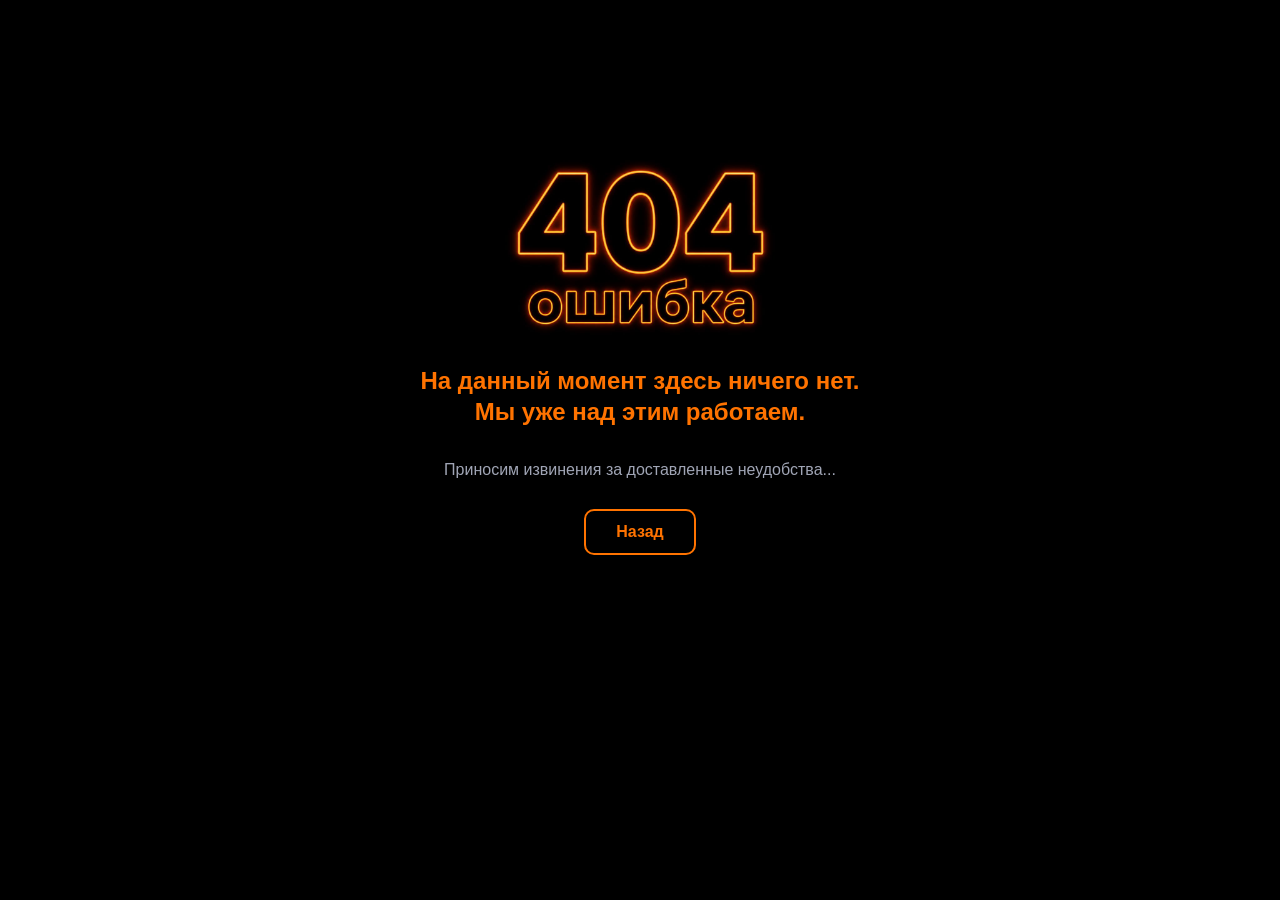
<file: html/CookiePolicy.html>
<!DOCTYPE html>
<html lang="ru">
<head>
    <meta charset="UTF-8">
    <meta name="viewport" content="width=device-width, initial-scale=1.0">
    <title>CookiePolicy</title>
    <style>
        body {
            background-color: #000000;
            color: #ffffff;
            font-family: 'Segoe UI', sans-serif;
            margin: 0;
            display: flex;
            justify-content: center;
            text-align: center;
        }
        main {
            padding: 20px;
            margin-top: 140px;
            display: flex;
            flex-direction: column;
            align-items: center;
        }
        main img {
            width: 320px;
            height: 180px;
            object-fit: cover;
            object-position: center;
            margin: 0 auto 25px auto;
        }
        h2 {
            font-weight: 600;
            color: #ff7300;
            text-align: center;
            margin: 0;
            line-height: 1.3;
        }
        h4 {
            font-weight: 400;
            color: #a0a5b5;
            margin-bottom: 30px;
            text-align: center;
        }
        .btn-back {
            padding: 12px 30px;
            color: #ff7300;
            text-decoration: none;
            font-weight: bold;
            border: 2px solid #ff7300;
            border-radius: 10px;
            transition: all 0.3s ease;
        }
        .btn-back:hover {
            background-color: #ff7300;
            color: #000000;
            box-shadow: 0 0 15px #ff7300;
            cursor: pointer;
        }
    </style>
</head>
<body>
    <main>
        <img src="../img/404-Error.jpg" alt="Ошибка 404">
        <h2>На данный момент здесь ничего нет.</h2>
        <h2 style="margin-bottom: 12px;">Мы уже над этим работаем.</h2>
        <h4>Приносим извинения за доставленные неудобства...</h4>
        <a href="#" class="btn btn-back" onclick="history.back(); return false;">Назад</a>
    </main>
</body>
</html>
</file>
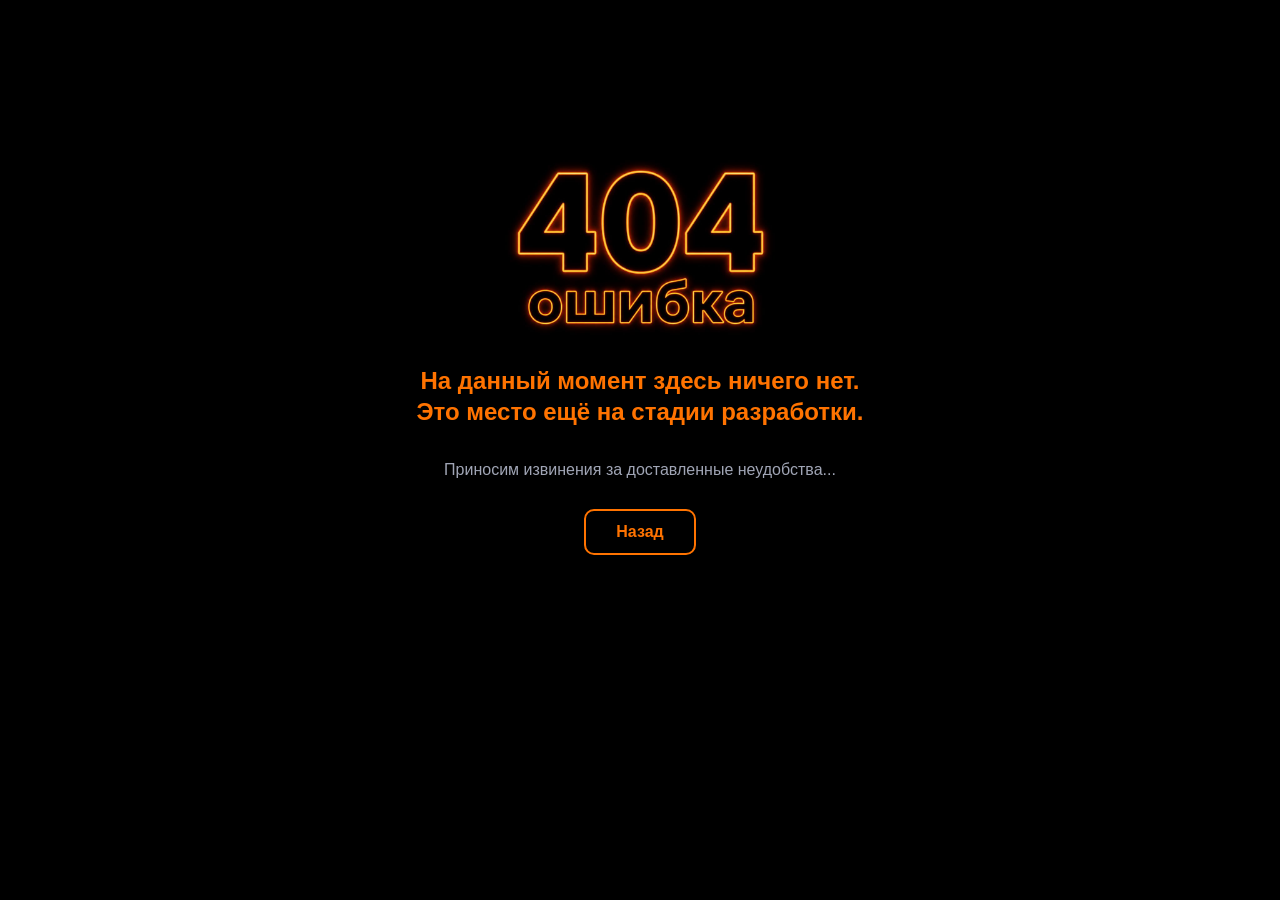
<file: html/PrivacyPolicy.html>
<!DOCTYPE html>
<html lang="ru">
<head>
    <meta charset="UTF-8">
    <meta name="viewport" content="width=device-width, initial-scale=1.0">
    <title>PrivacyPolicy</title>
    <style>
        body {
            background-color: #000000;
            color: #ffffff;
            font-family: 'Segoe UI', sans-serif;
            margin: 0;
            display: flex;
            justify-content: center;
            text-align: center;
        }
        main {
            padding: 20px;
            margin-top: 140px;
            display: flex;
            flex-direction: column;
            align-items: center;
        }
        main img {
            width: 320px;
            height: 180px;
            object-fit: cover;
            object-position: center;
            margin: 0 auto 25px auto;
        }
        h2 {
            font-weight: 600;
            color: #ff7300;
            text-align: center;
            margin: 0;
            line-height: 1.3;
        }
        h4 {
            font-weight: 400;
            color: #a0a5b5;
            margin-bottom: 30px;
            text-align: center;
        }
        .btn-back {
            padding: 12px 30px;
            color: #ff7300;
            text-decoration: none;
            font-weight: bold;
            border: 2px solid #ff7300;
            border-radius: 10px;
            transition: all 0.3s ease;
        }
        .btn-back:hover {
            background-color: #ff7300;
            color: #000000;
            box-shadow: 0 0 15px #ff7300;
            cursor: pointer;
        }
    </style>
</head>
<body>
    <main>
        <img src="../img/404-Error.jpg" alt="Ошибка 404">
        <h2>На данный момент здесь ничего нет.</h2>
        <h2 style="margin-bottom: 12px;">Это место ещё на стадии разработки.</h2>
        <h4>Приносим извинения за доставленные неудобства...</h4>
        <a href="#" class="btn btn-back" onclick="history.back(); return false;">Назад</a>
    </main>
</body>
</html>
</file>
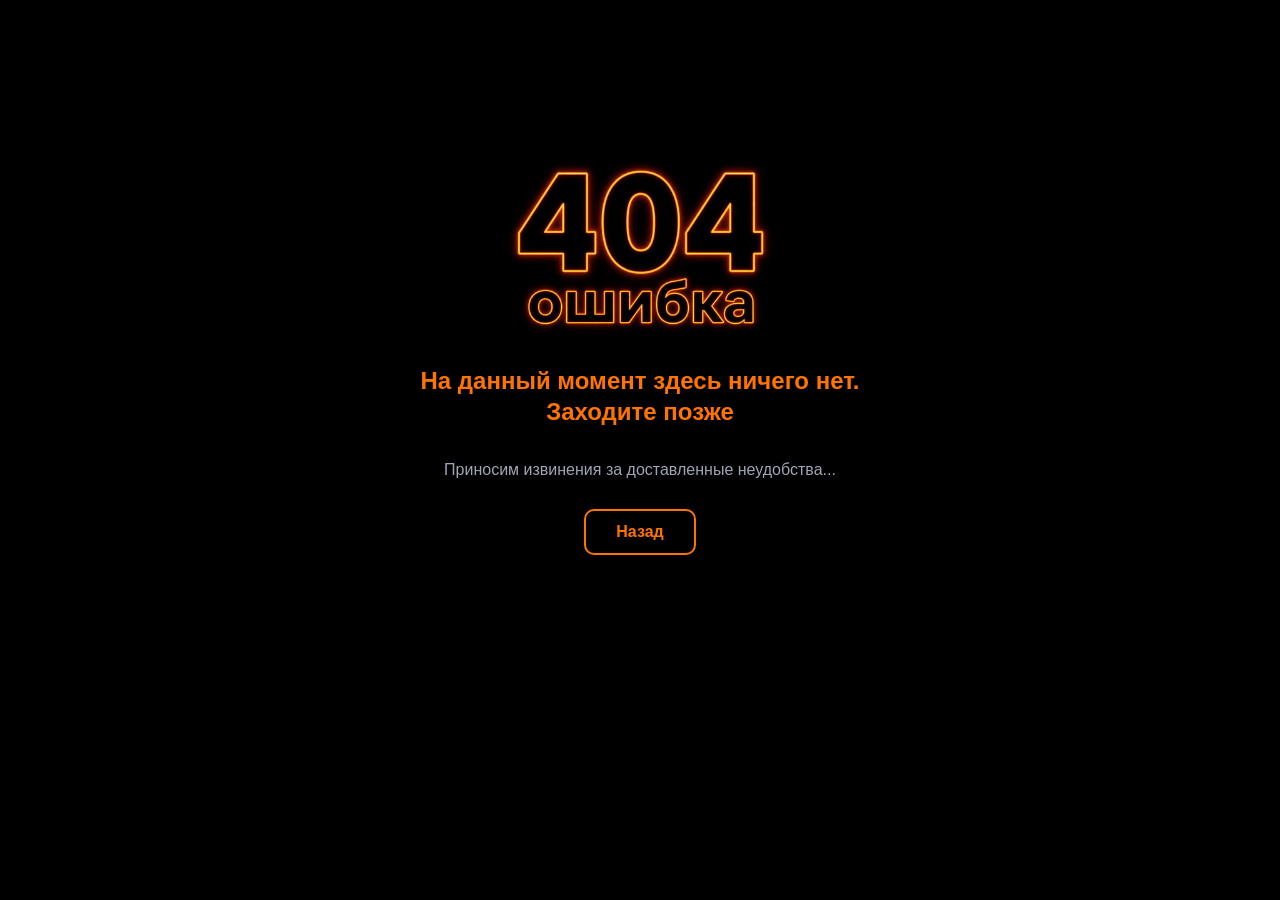
<file: html/TermsOfService.html>
<!DOCTYPE html>
<html lang="ru">
<head>
    <meta charset="UTF-8">
    <meta name="viewport" content="width=device-width, initial-scale=1.0">
    <title>TermsOfService</title>
    <style>
        body {
            background-color: #000000;
            color: #ffffff;
            font-family: 'Segoe UI', sans-serif;
            margin: 0;
            display: flex;
            justify-content: center;
            text-align: center;
        }
        main {
            padding: 20px;
            margin-top: 140px;
            display: flex;
            flex-direction: column;
            align-items: center;
        }
        main img {
            width: 320px;
            height: 180px;
            object-fit: cover;
            object-position: center;
            margin: 0 auto 25px auto;
        }
        h2 {
            font-weight: 600;
            color: #ff7300;
            text-align: center;
            margin: 0;
            line-height: 1.3;
        }
        h4 {
            font-weight: 400;
            color: #a0a5b5;
            margin-bottom: 30px;
            text-align: center;
        }
        .btn-back {
            padding: 12px 30px;
            color: #ff7300;
            text-decoration: none;
            font-weight: bold;
            border: 2px solid #ff7300;
            border-radius: 10px;
            transition: all 0.3s ease;
        }
        .btn-back:hover {
            background-color: #ff7300;
            color: #000000;
            box-shadow: 0 0 15px #ff7300;
            cursor: pointer;
        }
    </style>
</head>
<body>
    <main>
        <img src="../img/404-Error.jpg" alt="Ошибка 404">
        <h2>На данный момент здесь ничего нет.</h2>
        <h2 style="margin-bottom: 12px;">Заходите позже</h2>
        <h4>Приносим извинения за доставленные неудобства...</h4>
        <a href="#" class="btn btn-back" onclick="history.back(); return false;">Назад</a>
    </main>
</body>
</html>
</file>
